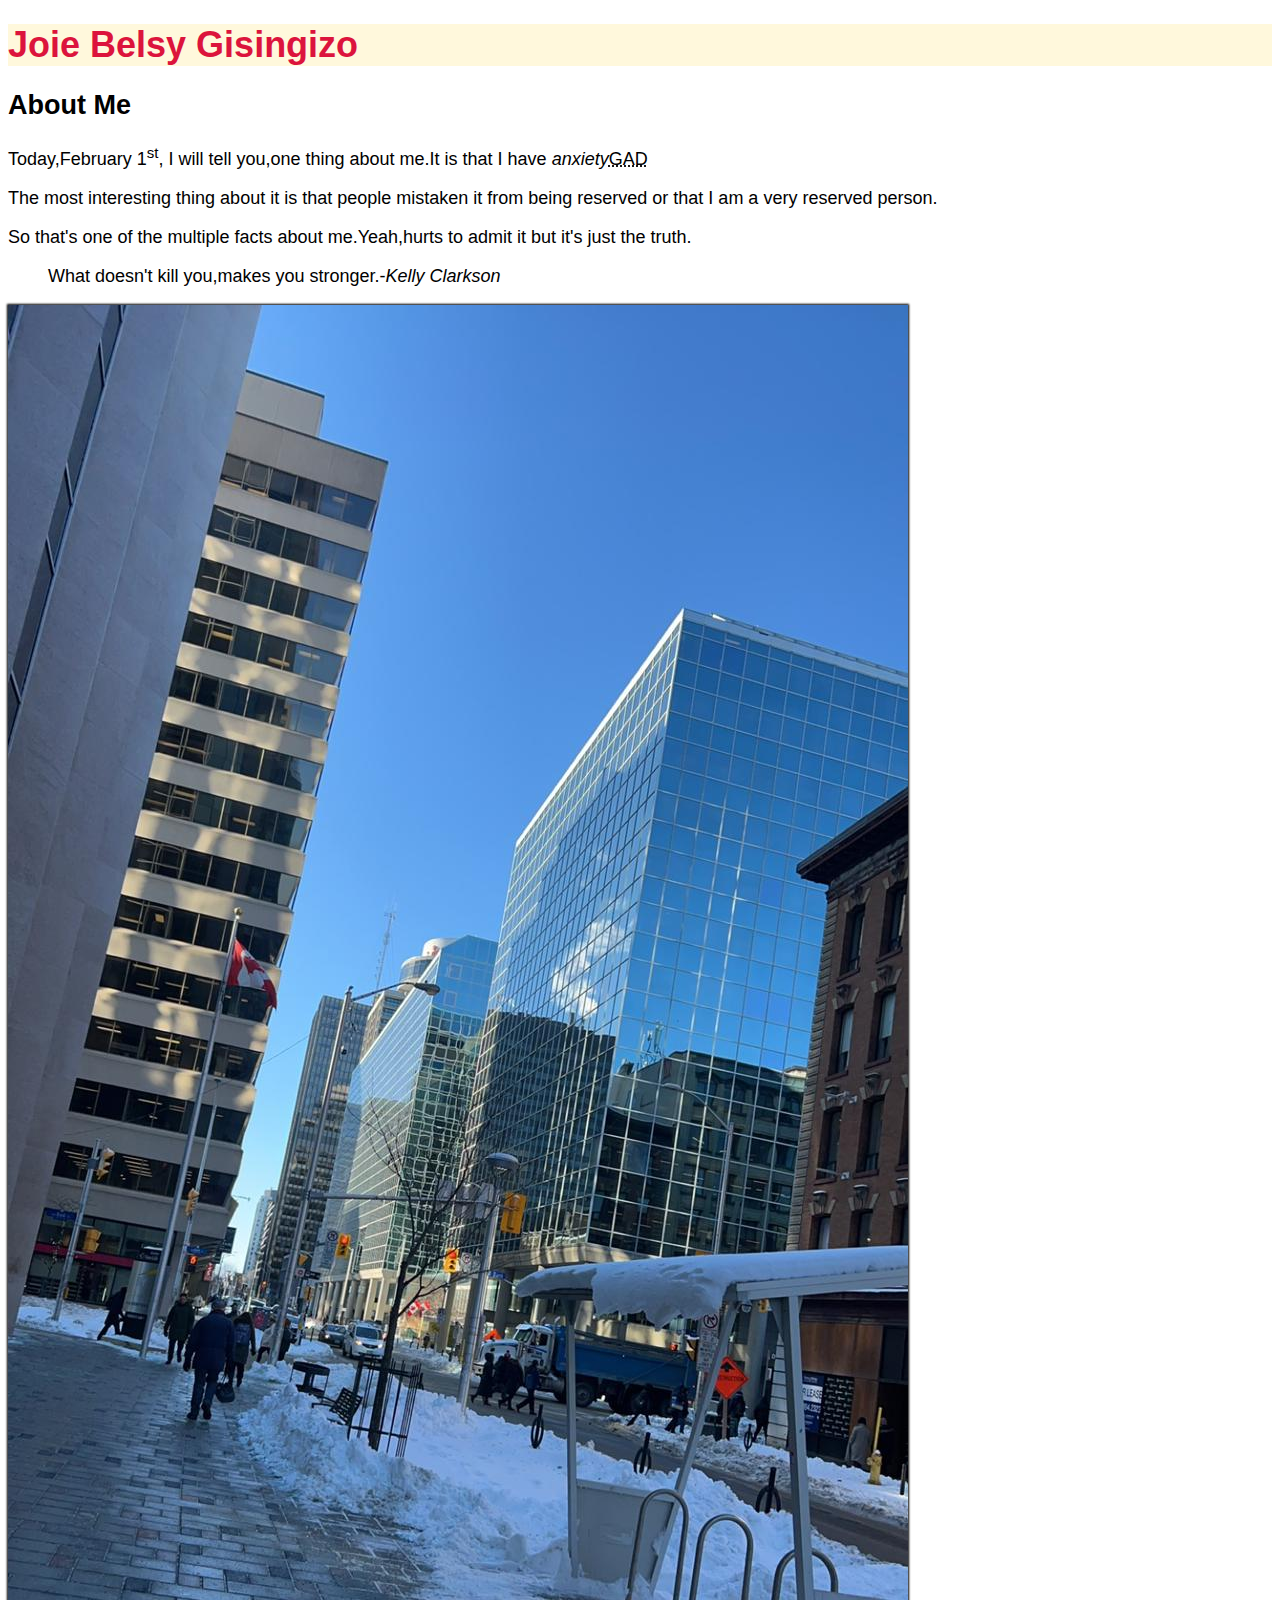
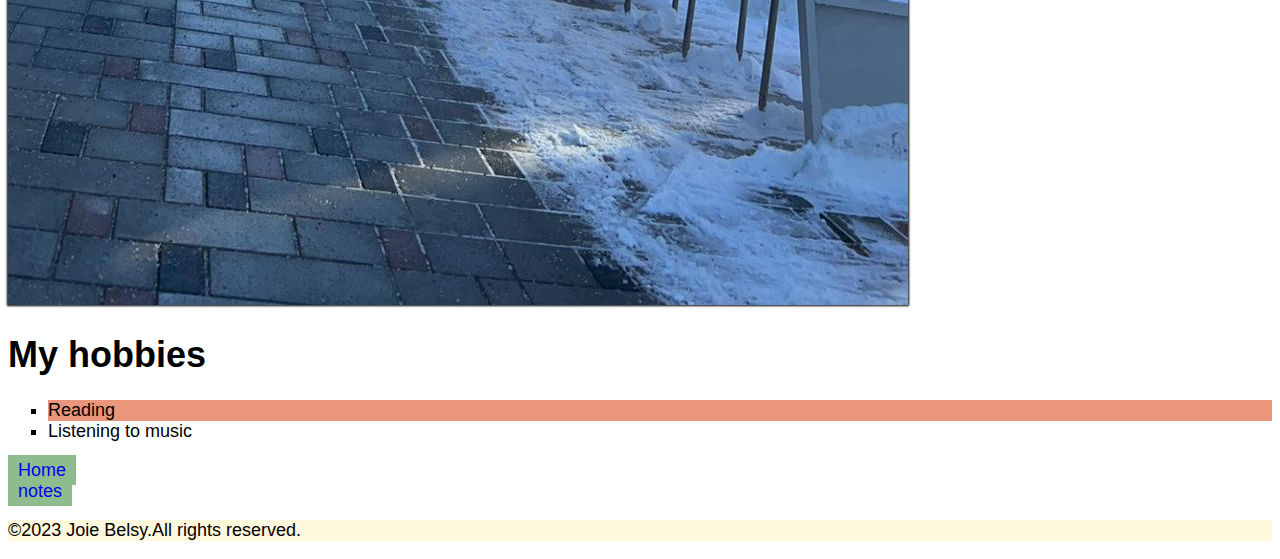
<file: html-assignment/index.html>
<!DOCTYPE html>
<html lang="en">
<head>
    <meta charset="UTF-8">
    <meta name="viewport" content="width=, initial-scale=1.0">
    <title>Joie Belsy-My Website</title>
    <link href="css/main.css" rel="stylesheet"/>
</head>
<body>
    <!-- this is an html comment -->
    <header>
        <h1 class="site-title">Joie Belsy Gisingizo</h1>
    </header>
    <main>
        <article>
            <h2>About Me</h2>
            <p>Today,February 1<sup>st</sup>, I will tell you,one thing about me.It is that I have <em>anxiety</em><abbr title="Generalized Anxiety Disorder">GAD</abbr></p>
            <p>The most interesting thing about it is that people mistaken it from being reserved or that I am a very reserved person.</p>
            <p>So that's one of the multiple facts about me.Yeah,hurts to admit it but it's just the truth.</p>
            <blockquote>What doesn't kill you,makes you stronger.-<cite>Kelly Clarkson</cite></blockquote>
            <img id="my-image" src="Images/MyView.jpg" alt="Image of a building"/>
             <h1>My hobbies</h1>
             <ul class="square-bullets">
                <li>Reading</li>
                <li>Listening to music</li>
             </ul>
             <nav>
                <ul>
                    <li><a href="index.html">Home</a></li>
                    <li><a href="notes.html">notes</a></li>
                </ul>
             </nav>
        </article>
        <footer>
            <p>&copy;2023 Joie Belsy.All rights reserved.</p>
        </footer>
    </main>
 </body>
 </html>
</file>
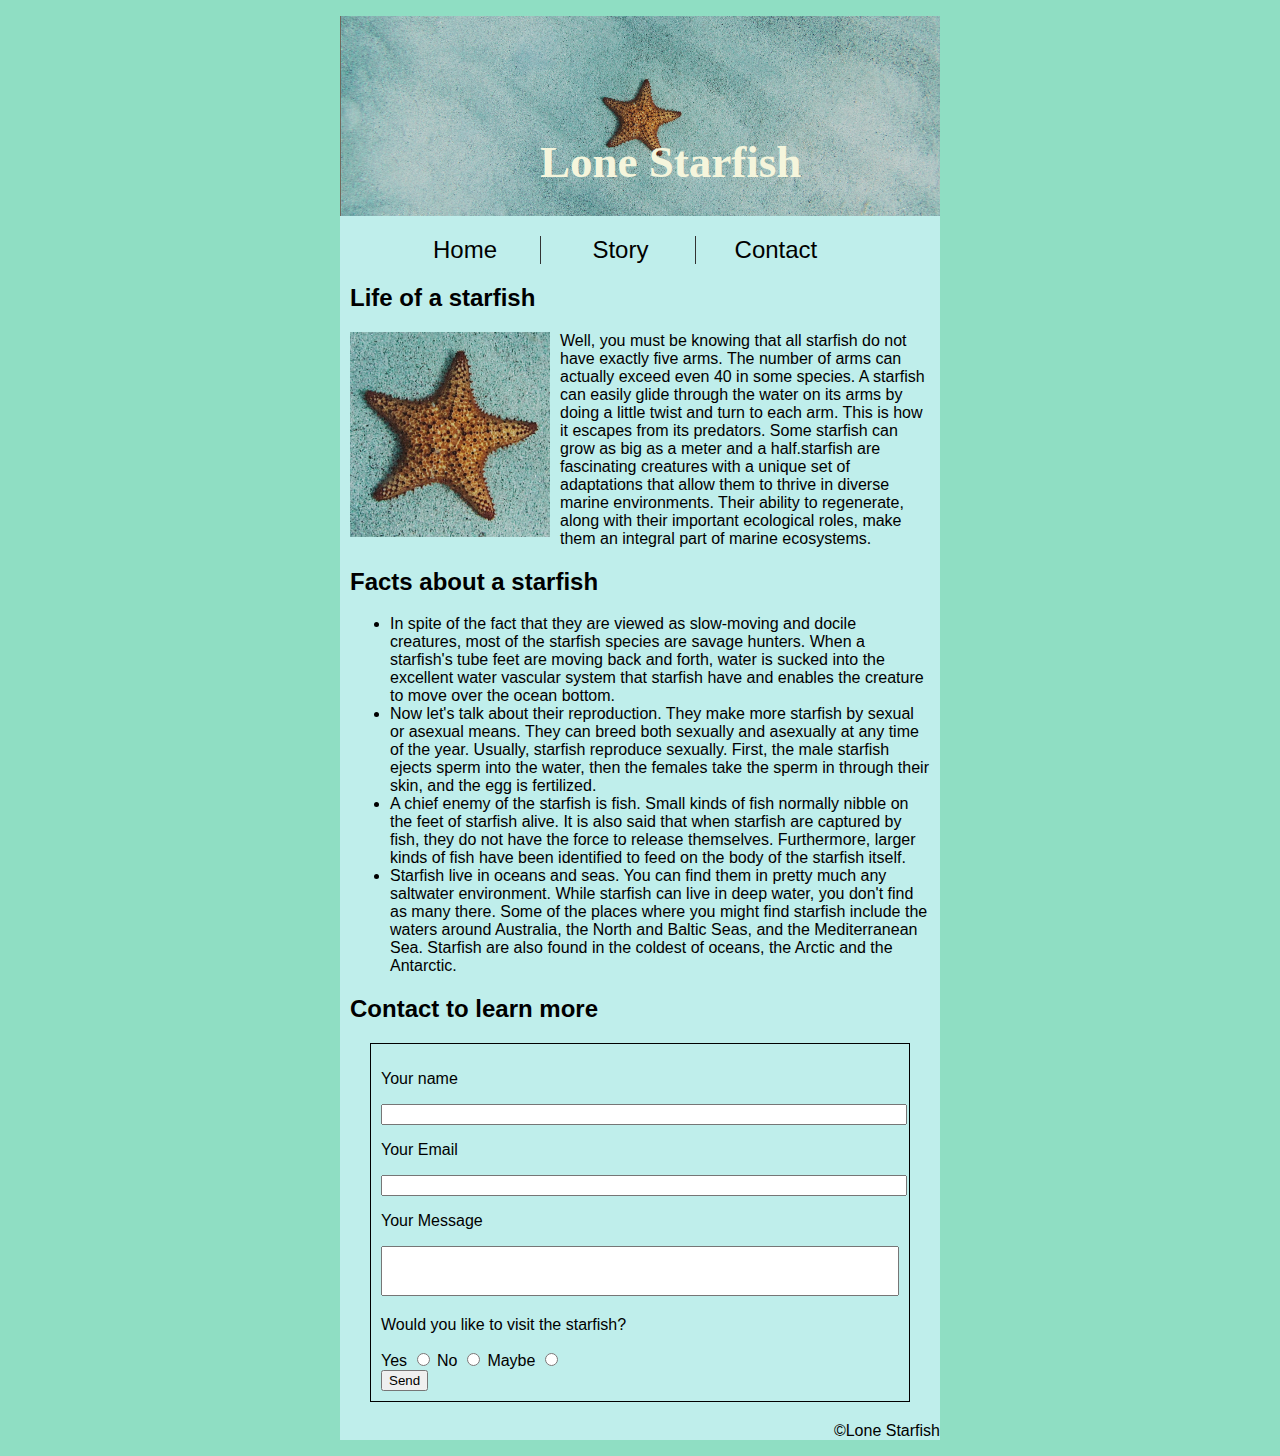
<file: midterm/index.html>
<!DOCTYPE html>
<html lang="zxx">
<head>
    <meta charset="UTF-8">
    <meta name="viewport" content="width=device-width, initial-scale=1.0">
    <title>joie0001 midterm</title>
    <link href="css/main.css" rel="stylesheet">
</head>
<body>
    <div class="wrapper">
        <header>
            <div class="heading">
                <h1>Lone Starfish</h1>
                <img src="images/lone-starfish-wide.jpg" alt="wide starfish image"/>  
            </div>
        </header>
 <main>
    <div>
        <nav>
            <ul>
                <li>Home</li>
                <li>Story</li>
                <li>Contact</li>
            </ul>
        </nav>
    </div>
    <div>
        <h2>Life of a starfish</h2>
        <img src="images/lone-starfish.jpg" alt="Starfish image"/>
        <p>Well, you must be knowing that all starfish do not have exactly five arms. The number of arms can actually exceed even 40 in some species. A starfish can easily glide through the water on its arms by doing a little twist and turn to each arm. This is how it escapes from its predators. Some starfish can grow as big as a meter and a half.starfish are fascinating creatures with a unique set of adaptations that allow them to thrive in diverse marine environments. Their ability to regenerate, along with their important ecological roles, make them an integral part of marine ecosystems.</p>
    </div>
    <h2>Facts about a starfish</h2>
    <ul>
        <li>In spite of the fact that they are viewed as slow-moving and docile creatures, most of the starfish species are savage hunters. When a starfish's tube feet are moving back and forth, water is sucked into the excellent water vascular system that starfish have and enables the creature to move over the ocean bottom.</li>
        <li>Now let's talk about their reproduction. They make more starfish by sexual or asexual means. They can breed both sexually and asexually at any time of the year. Usually, starfish reproduce sexually. First, the male starfish ejects sperm into the water, then the females take the sperm in through their skin, and the egg is fertilized.</li>
        <li>A chief enemy of the starfish is fish. Small kinds of fish normally nibble on the feet of starfish alive. It is also said that when starfish are captured by fish, they do not have the force to release themselves. Furthermore, larger kinds of fish have been identified to feed on the body of the starfish itself.</li>
        <li>Starfish live in oceans and seas. You can find them in pretty much any saltwater environment. While starfish can live in deep water, you don't find as many there. Some of the places where you might find starfish include the waters around Australia, the North and Baltic Seas, and the Mediterranean Sea. Starfish are also found in the coldest of oceans, the Arctic and the Antarctic.</li>
    </ul>
    <section>
        <h2>Contact to learn more</h2>
        <form action="index.html" method="get" class="form">
            <div>
                <p>Your name</p>
                <label for="yourname"></label>
                <input id="yourname" type="text" name="yourname">
            </div>
            <div>
                <p>Your Email</p>
                <label for="youremail"></label>
                <input id="youremail" type="email" name="youremail">
            </div>
            <div>
                <p>Your Message</p>
                <label for="yourmessage"></label>
                <textarea id="yourmessage"></textarea>
            </div>
            <div>
                <p>Would you like to visit the starfish?</p>
                <label for="yes">Yes</label>
                <input id="yes" type="radio" name="reply" value="y">
                <label for="no">No</label>
                <input id="no" type="radio" name="reply" value="n">
                <label for="maybe">Maybe</label>
                <input id="maybe" type="radio" name="reply" value="m">
            </div>
            <button>Send</button>
        </form>
    </section>
 </main>
 <footer>&copy;Lone Starfish</footer>
    </div>
</body>
</html>
</file>
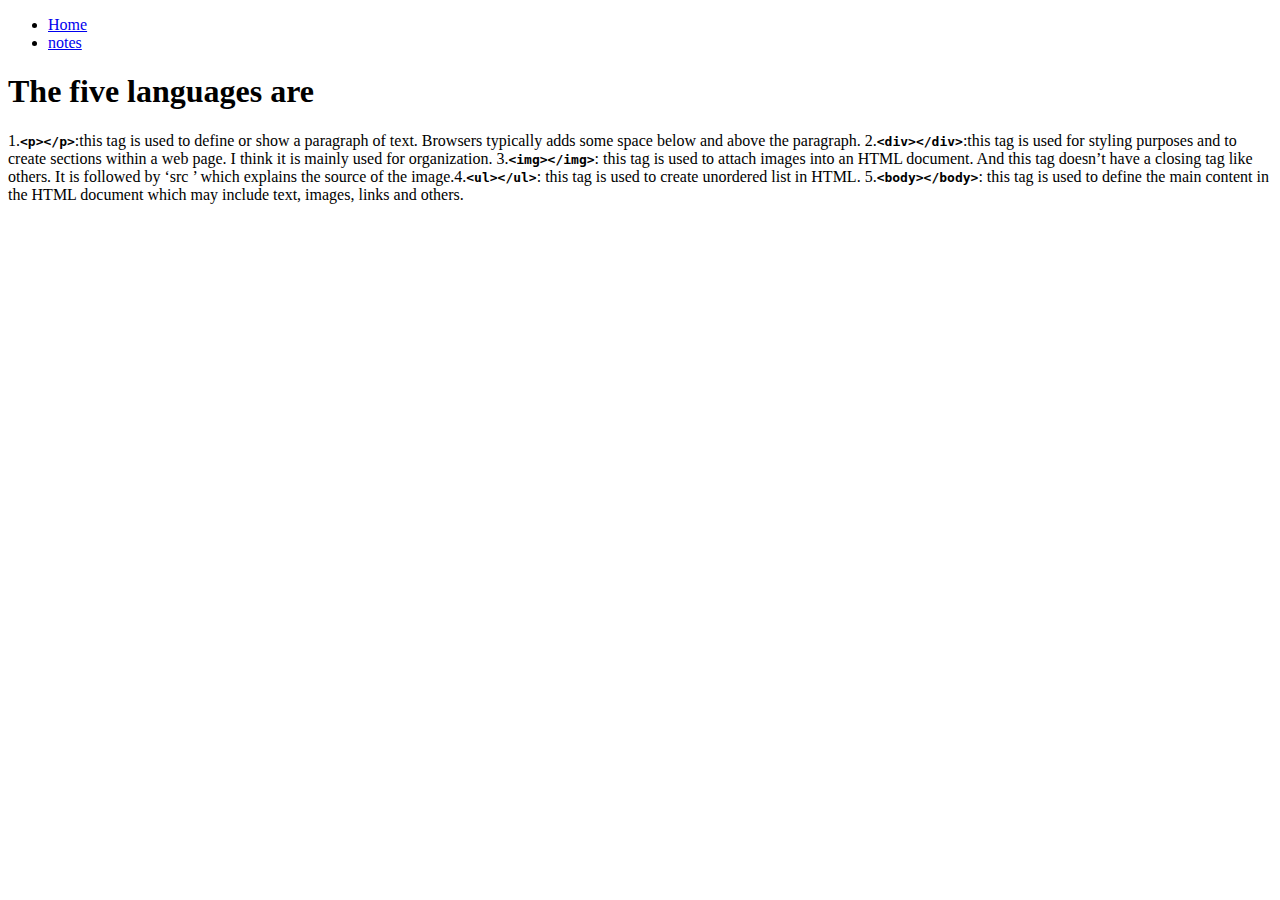
<file: html-assignment/Notes.html>
<!DOCTYPE html>
<html lang="en">
<head>
    <meta charset="UTF-8">
    <meta name="viewport" content="width=, initial-scale=1.0">
    <title>Five HTML languages I know</title>
</head>
<body>
 <nav>
    <ul>
        <li><a href="index.html">Home</a></li>
        <li><a href="notes.html">notes</a></li>
    </ul>
 </nav>
    <header>
    <h1>The five languages are</h1>
    </header>
    <main>
    <article>
        <p>1.<strong><code>&lt;p&gt;&lt;/p&gt;</code></strong>:this tag is used to define or show a paragraph of text. Browsers typically adds some space below and above the paragraph.
         
         2.<strong><code>&lt;div&gt;&lt;/div&gt;</code></strong>:this tag is used for styling purposes and to create sections within a web page. I think it is mainly used for organization.
         3.<strong><code>&lt;img&gt;&lt;/img&gt;</code></strong>: this tag is used to attach images into an HTML document. And this tag doesn’t have a closing tag like others. It is followed by ‘src ’ which explains the source of the image.4.<strong><code>&lt;ul&gt;&lt;/ul&gt;</code></strong>: this tag is used to create unordered list in HTML.
         5.<strong><code>&lt;body&gt;&lt;/body&gt;</code></strong>: this tag is used to define the main content in the HTML document which may include text, images, links and others.  
        </p>
    </article>
    </main>
</body>
</html>
</file>
<file: html-assignment/css/main.css>
/*change the body paragraph font family and font size*/
body{
    font-family: 'Segoe UI', Tahoma, Geneva, Verdana, sans-serif;
    font-size: 18px;
}
/*selecting multiple elements*/
header,footer{
    background-color: cornsilk;
}
/*class selector*/
.site-title{
    color:crimson;
}
/*id selector*/
#my-image{
    box-shadow: 0px 0px 2px 1px black;
}
/*Replacing bullets with squares*/
ul{
    list-style-type: square;
}
/*change background color as needed*/
ul.square-bullets li:nth-child(odd){
    background-color:darksalmon;
}
/*Remove the bullets*/
nav ul{
    list-style-type: none;
    /*Removing default padding*/
    padding:0;
}
/*remove the underline*/
nav a{
    text-decoration: none;
    background-color:darkseagreen;
    border:2px coral;
    padding: 5px 10px;
}
/*changing background color of focus or hover*/
nav a:focus{
    background-color: chocolate;
}
</file>
<file: midterm/css/main.css>
html{
    font-size: 16px;
}
body{
    font-family: Arial, Helvetica, sans-serif;
    background-color: rgb(143, 222, 195);
    margin:1rem;
}
/* adding margin to elements in main */
main{
    margin: 10px;
}
/* styling wrapper */
.wrapper{
    background-color: rgb(191, 238, 235);
    width: 600px;
    margin: auto;
}
/* styling header */
header h1{ 
    font-size: 45px;
    font-family: 'Times New Roman', Times, serif;
    color: beige;
    position:absolute;
    left:200px;
    top:90px;
}
header img{
    width:600px;
}
.heading{
    position:relative;
    max-width:900px;
    margin:0 auto;
}
main img{
    width: 200px;
    float:left;
    margin-right: 10px;
}
nav li{
    display:inline-block;
    border-right: 1px solid #333;
    text-align: center;
    font-size: x-large;
    width: 150px;
}
/* styling items in navigation menu */
nav li:last-child{
    border-right:none;
}
/* adding style to form elements in html */
.form{
    padding: 10px;
    border: 1.5px solid black;
    margin:20px;
    box-sizing:border-box;
}
input[type=text]{
    width:100%;
}
/* adding space for text */
textarea[type=text]{
    width:100%;
    height:30px;
    box-sizing: border-box;
    resize:none;
}
/* adding space for email */
input[type=email]{
    width:100%
}
/* designing the text area */
textarea{
    width:100%;
    height:50px;
    box-sizing:border-box;
    resize:none;
}
footer{
    text-align: right;
}
</file>
